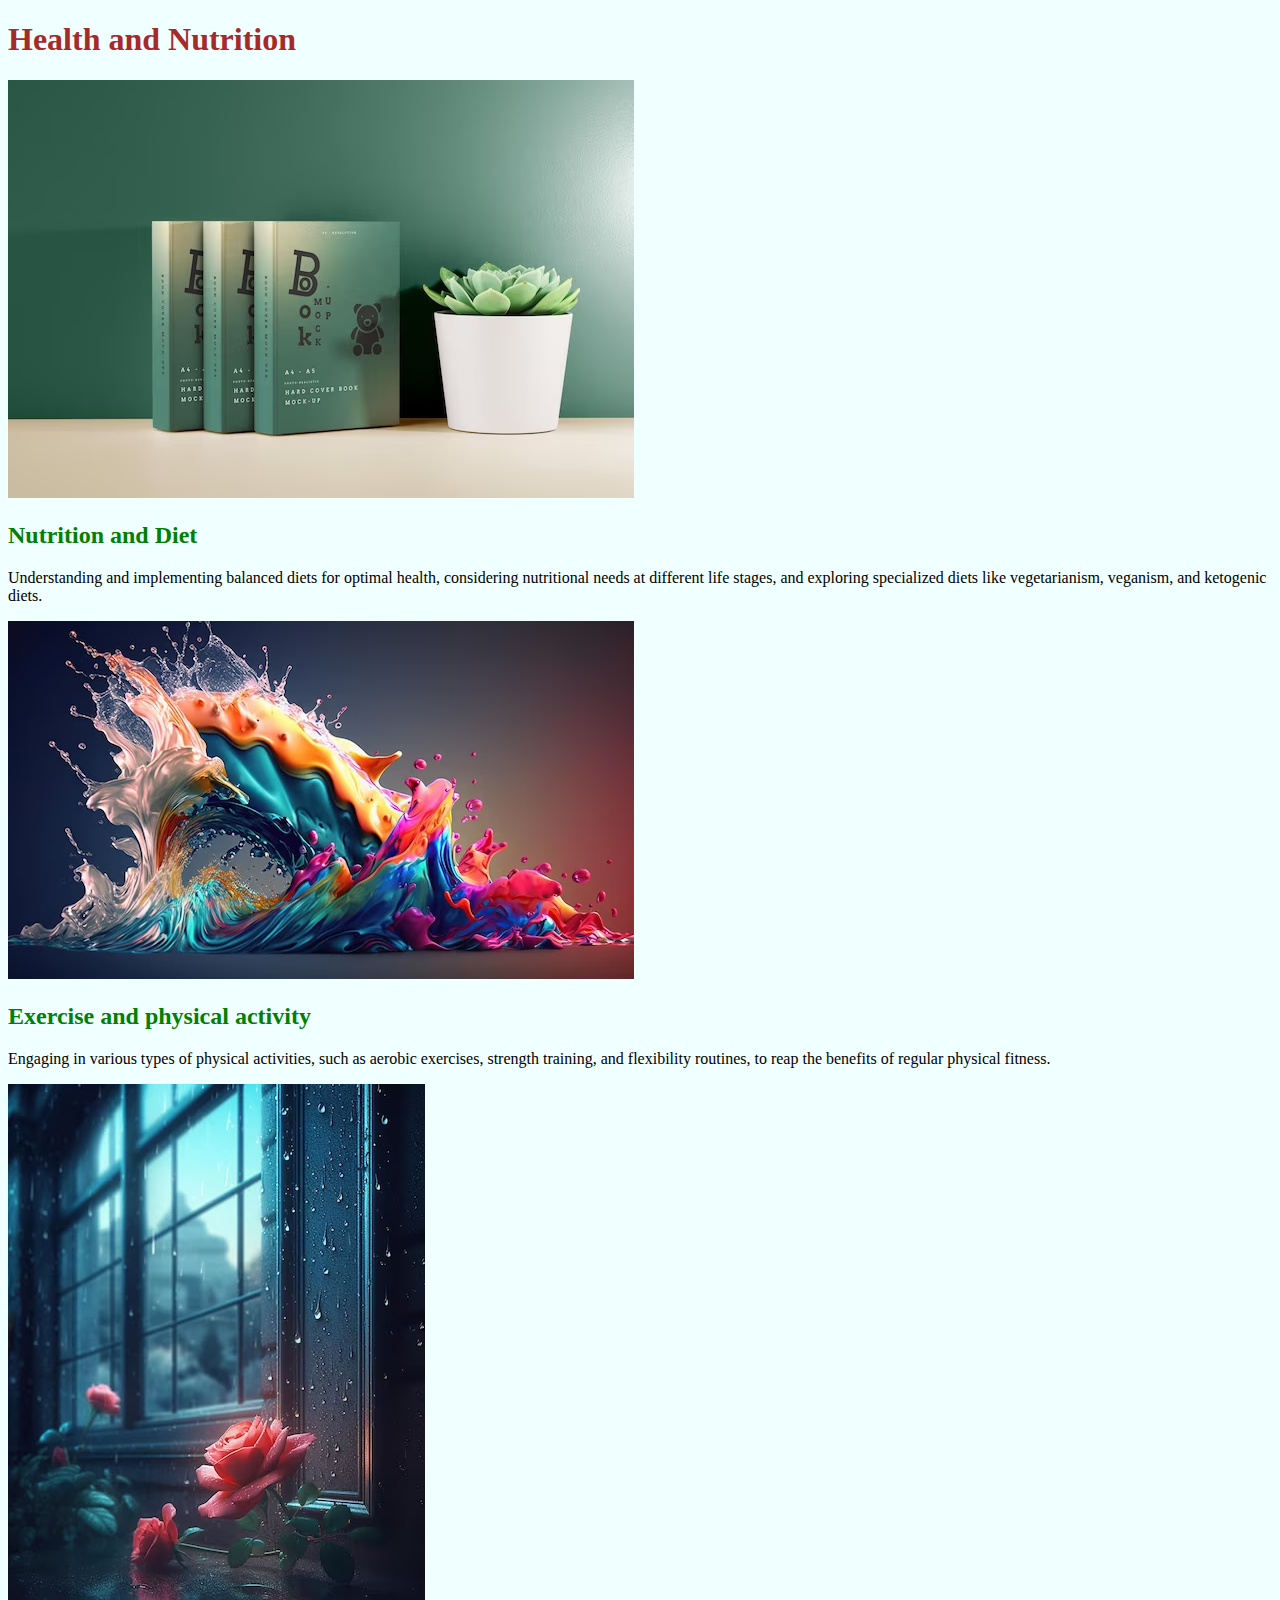
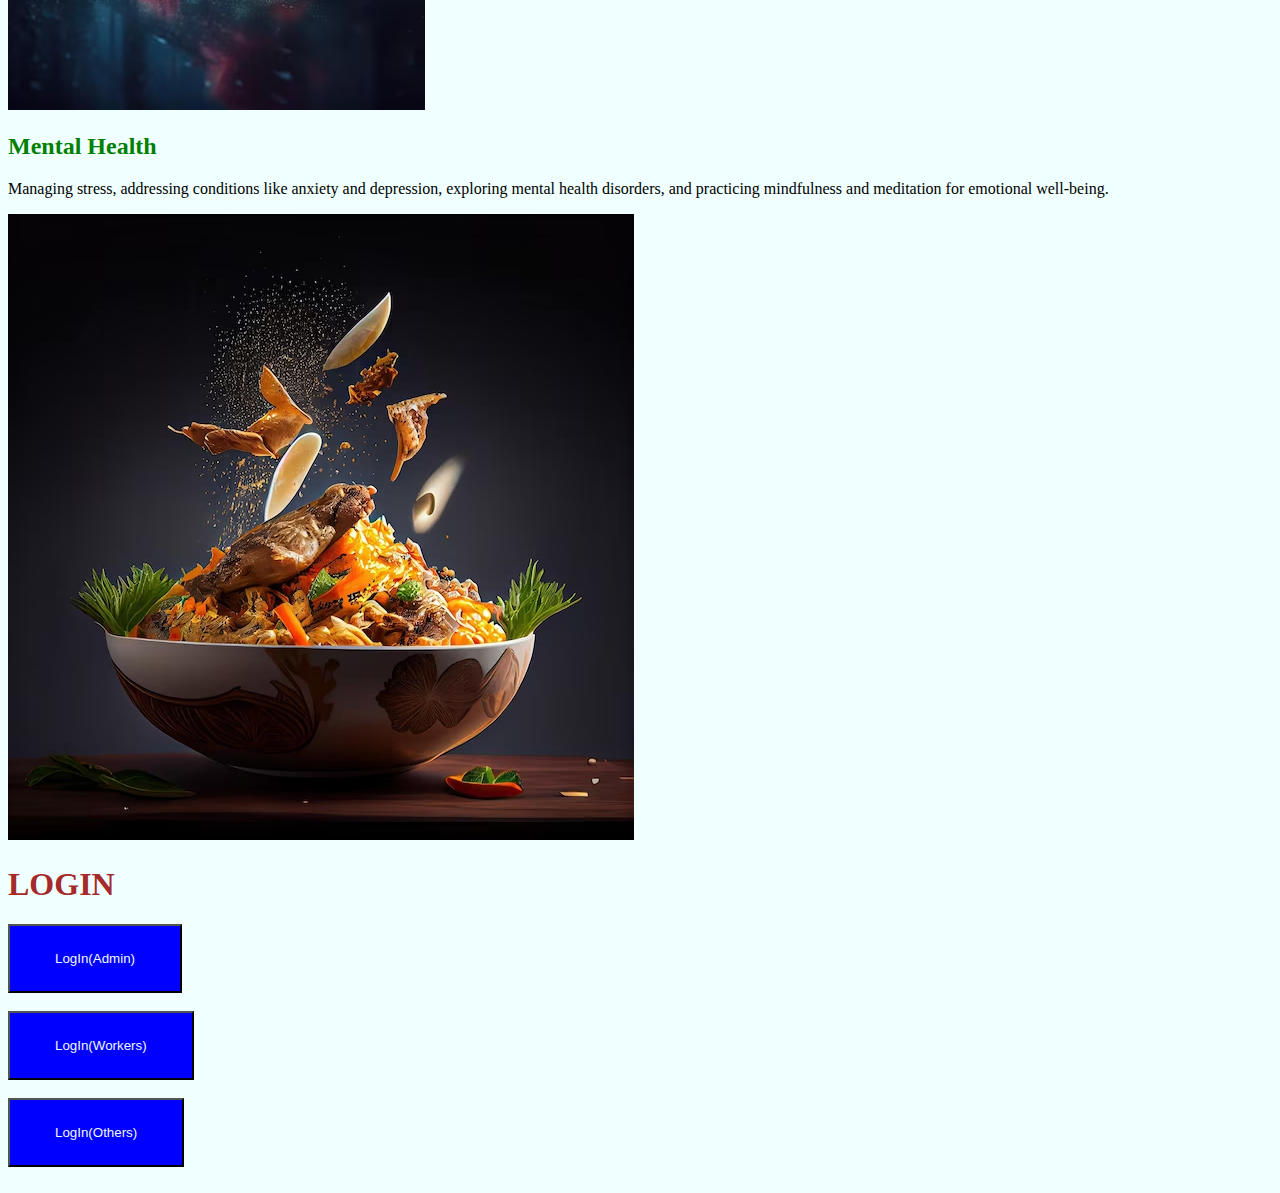
<file: index.html>
<!DOCTYPE html>
<html lang="en">
<head>
  <meta charset="UTF-8">
  <title>Health</title>
  <style>
body{
  background-color: azure;
}
h1{
  color: brown;
}
h2{
  color: green;
}
button{
  background-color: blue;
  color: aliceblue;
  padding: 25px 45px;
  cursor: pointer;
}

  </style>
</head>
<body>
<h1>Health and Nutrition</h1>
<img src="img/background.avif">
<h2>Nutrition and Diet</h2>
<p>Understanding and implementing balanced diets for optimal health, considering nutritional needs at different life stages, and exploring specialized diets like vegetarianism, veganism, and ketogenic diets.</p>
<img src="img/colors.avif">
<h2>Exercise and physical activity</h2>
<p> Engaging in various types of physical activities, such as aerobic exercises, strength training, and flexibility routines, to reap the benefits of regular physical fitness.</p>
<img src="img/rose.avif">
<h2>Mental Health</h2>
<p>Managing stress, addressing conditions like anxiety and depression, exploring mental health disorders, and practicing mindfulness and meditation for emotional well-being.</p>
<img src="img/food.avif">
<br>
<h1>LOGIN</h1>
 <button>LogIn(Admin)</button> <br> <br>
<button>LogIn(Workers)</button> <br> <br>
    <button>LogIn(Others)</button> <br> <br>
</body>
</html>
</file>
